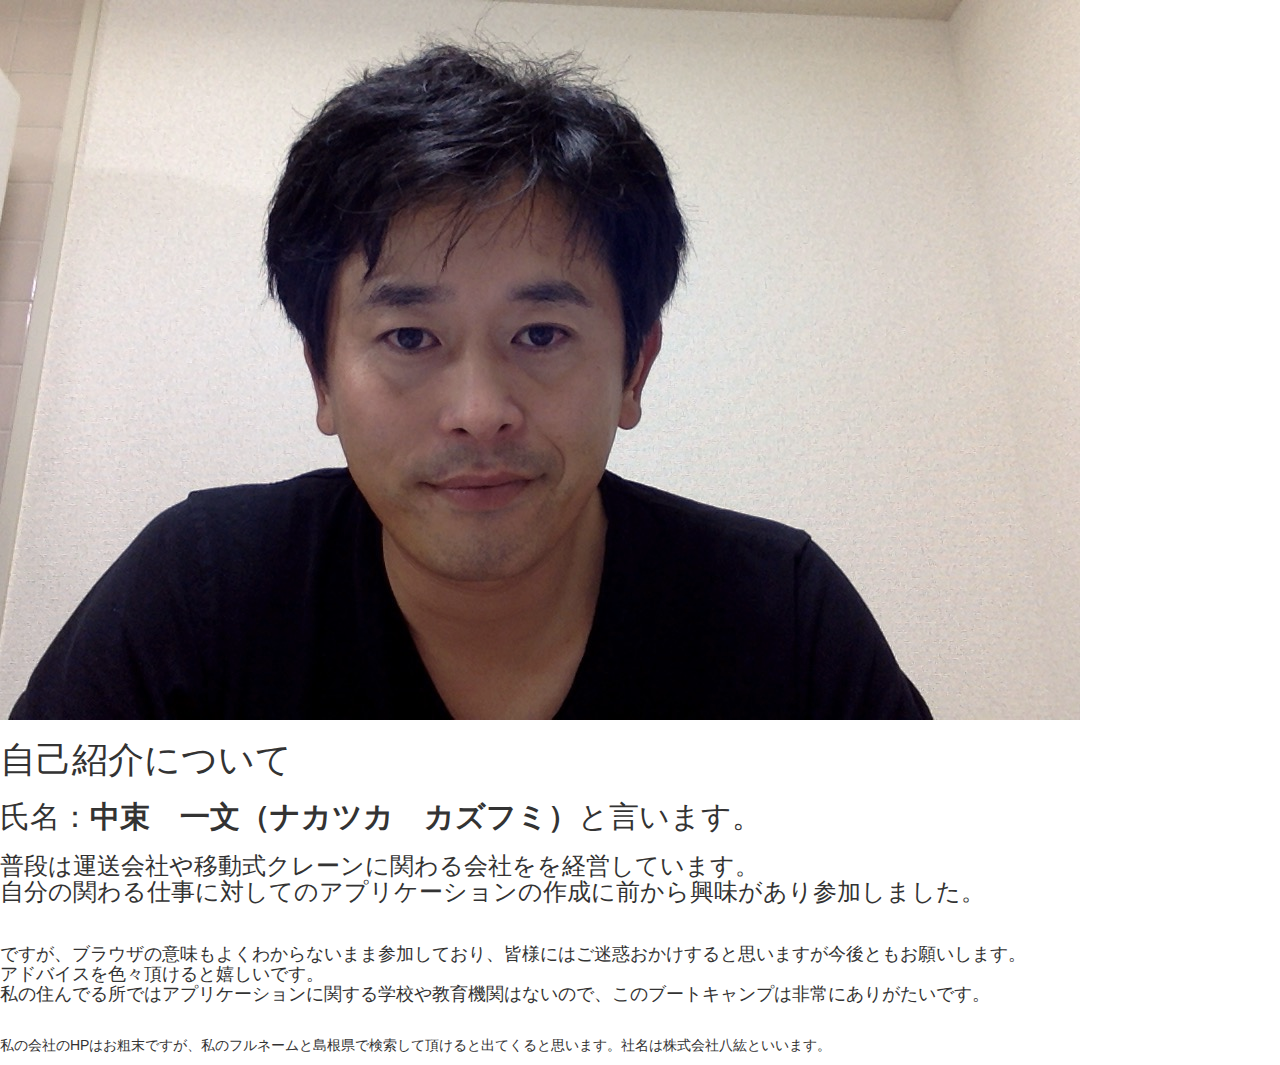
<file: index.html>
<!DOCTYPE html>
<html lang="ja">
  <head>
    <meta charset="utf-8">
    <meta http-equiv="X-UA-Compatible" content="IE=edge">
    <meta name="viewport" content="width=device-width, initial-scale=1">
    <meta name="keywords" content="Lessn4,課題,中束,一文">
    <title>Lseen4 課題</title>
    <link href="https://maxcdn.bootstrapcdn.com/bootstrap/3.3.5/css/bootstrap.min.css" rel="stylesheet">
  </head>
  <body>
    <img src="kadai4.jpg" alt="" />
    <h1>自己紹介について</h1>
    <h2>氏名：<strong>中束　一文（ナカツカ　カズフミ）</strong>と言います。</h2>
    <h3>普段は運送会社や移動式クレーンに関わる会社をを経営しています。<br />自分の関わる仕事に対してのアプリケーションの作成に前から興味があり参加しました。</h3>
　　<h4>ですが、ブラウザの意味もよくわからないまま参加しており、皆様にはご迷惑おかけすると思いますが今後ともお願いします。<br />アドバイスを色々頂けると嬉しいです。<br>私の住んでる所ではアプリケーションに関する学校や教育機関はないので、このブートキャンプは非常にありがたいです。</h4>
　　<p>私の会社のHPはお粗末ですが、私のフルネームと島根県で検索して頂けると出てくると思います。社名は株式会社八紘といいます。</p>
    <script src="https://maxcdn.bootstrapcdn.com/bootstrap/3.3.5/js/bootstrap.min.js"></script>
  </body>
</html>
</file>
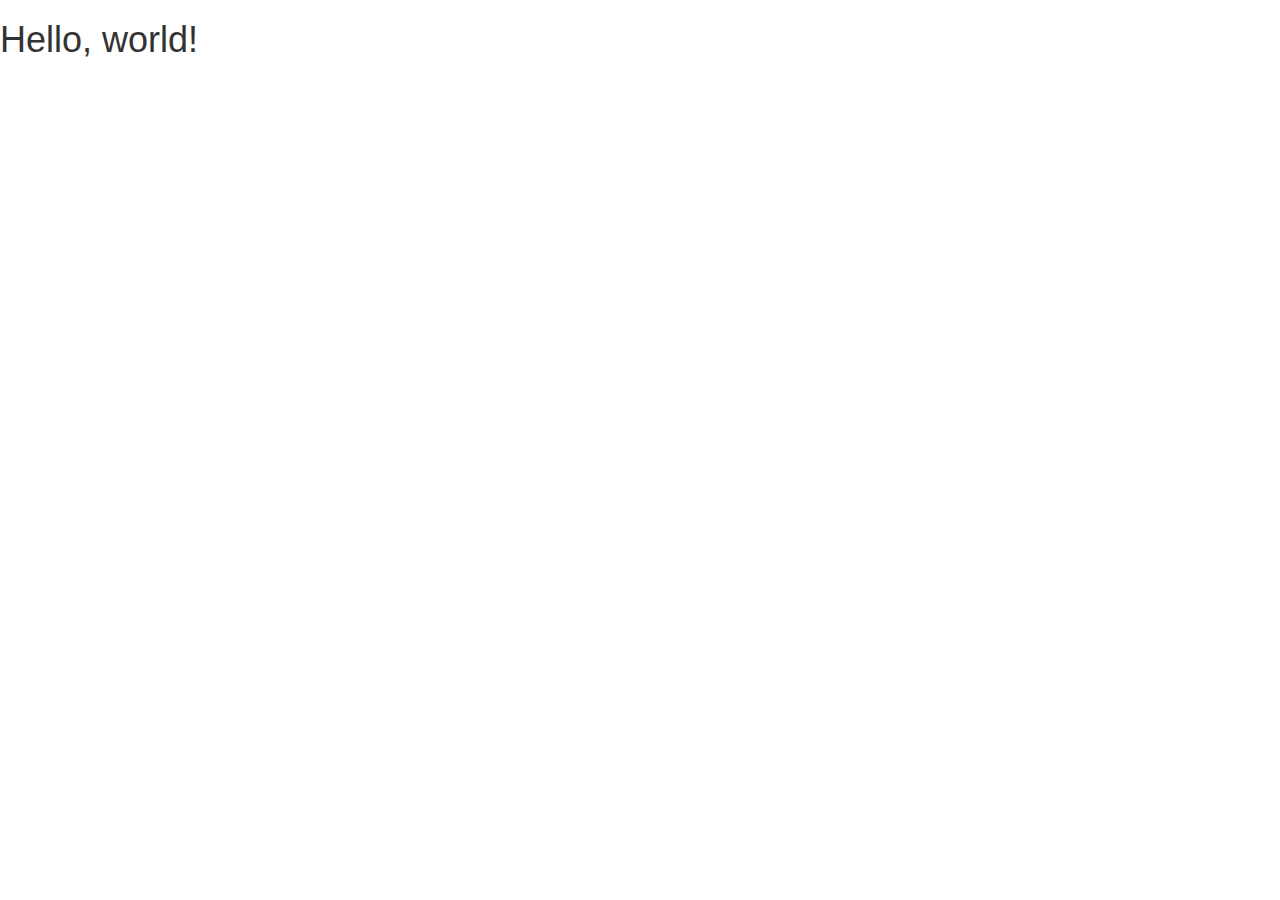
<file: kazufumi.nakatsuka.github.io/index.html>
<!DOCTYPE html>
<html lang="ja">
  <head>
    <meta charset="utf-8">
    <meta http-equiv="X-UA-Compatible" content="IE=edge">
    <meta name="viewport" content="width=device-width, initial-scale=1">
    <title>Bootstrap 101 Template</title>
    <link href="https://maxcdn.bootstrapcdn.com/bootstrap/3.3.5/css/bootstrap.min.css" rel="stylesheet">
  </head>
  <body>
    <h1>Hello, world!</h1>

    <script src="https://maxcdn.bootstrapcdn.com/bootstrap/3.3.5/js/bootstrap.min.js"></script>
  </body>
</html>
</file>
